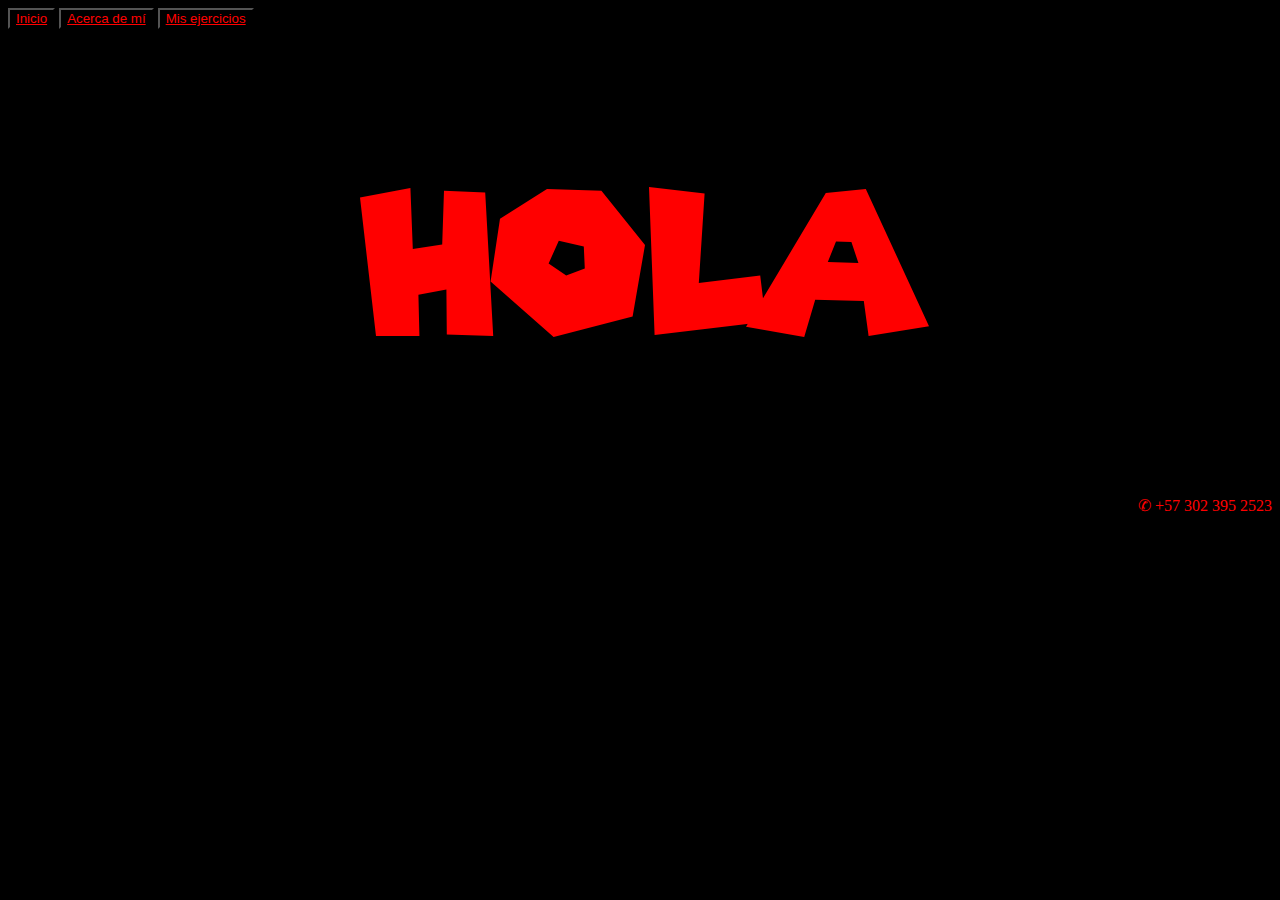
<file: index.html>
<!DOCTYPE html>
<html lang="en">
<head>
    <meta charset="UTF-8">
    <meta http-equiv="X-UA-Compatible" content="IE=edge">
    <meta name="viewport" content="width=device-width, initial-scale=1.0">
    <title>Proyecto Final</title>
    <link rel="stylesheet" href="./guiaestilos.css" type="text/css" />

</head>
<header>
<button><a href="index.html">Inicio</button></a>
<button><a href="index4.html">Acerca de mí</button></a>
<button><a href="index3.html">Mis ejercicios</button></a>

</header>
<body>


    <h1 id="principal">Hola</h1>

    <div> &#9990 +57 302 395 2523</div>



    
    <script src="index.js"></script>
<footer>

</footer>
</body>
</html>
</file>
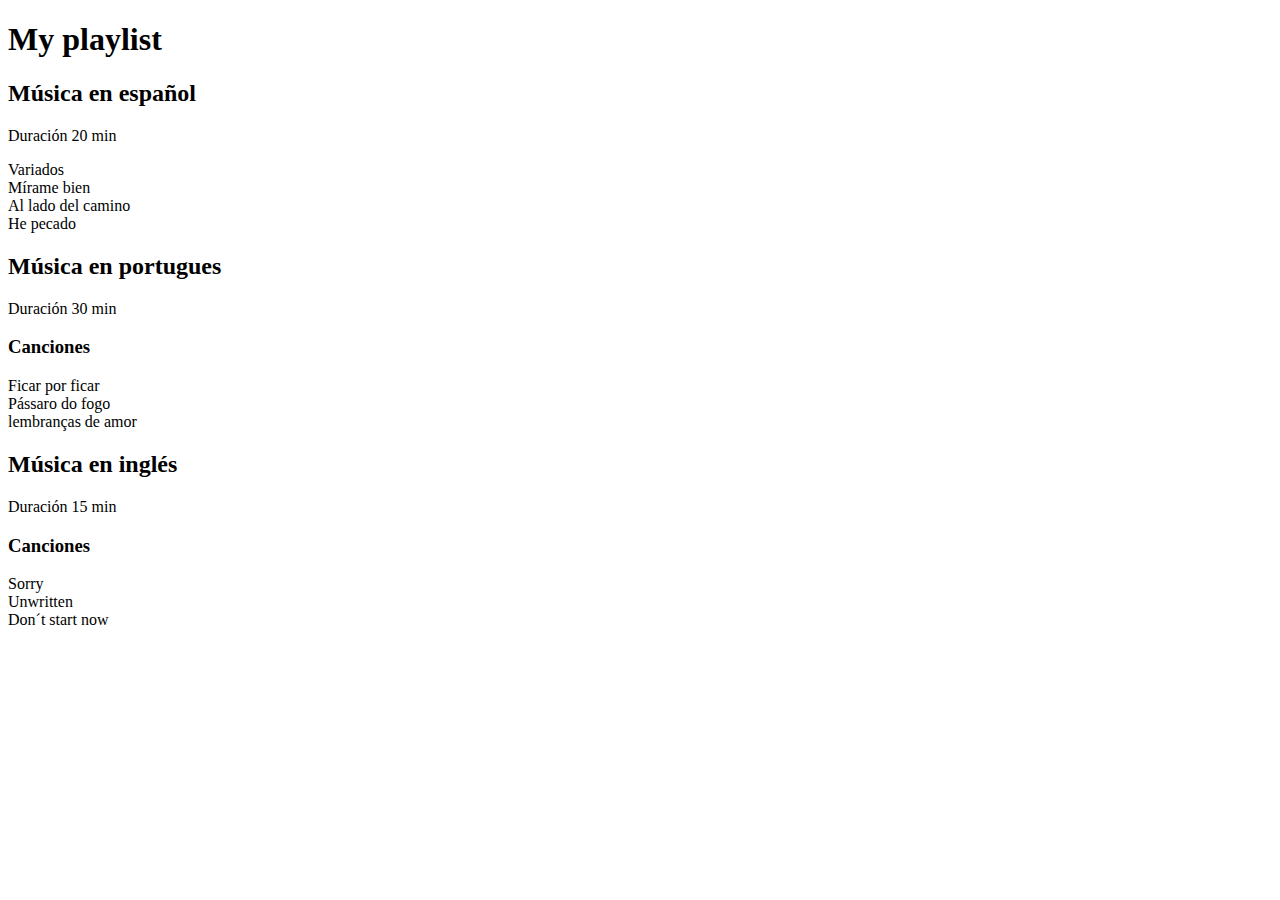
<file: Ejercicio 1.html>
<!DOCTYPE html>
<html lang="en">
<head>
    <meta charset="UTF-8">
    <meta http-equiv="X-UA-Compatible" content="IE=edge">
    <meta name="viewport" content="width=device-width, initial-scale=1.0">
    <title>Ejercicio 5</title>
</head>
<body>
    <h1>My playlist</h1>
    <h2>Música en español</h2>
    <p>Duración 20 min</p>
    <span class="playlist">Variados</span>
    <li>Mírame bien</li>
    <li>Al lado del camino</li>
    <li>He pecado</li>
    <h2>Música en portugues</h2>
    <p>Duración 30 min</p>
    <h3>Canciones</h3>
    <li>Ficar por ficar</li>
    <li>Pássaro do fogo</li>
    <li>lembranças de amor</li>
    <h2>Música en inglés</h2>
    <p>Duración 15 min</p>
    <h3>Canciones</h3>
    <li>Sorry</li>
    <li>Unwritten</li>
    <li>Don´t start now</li>    
</body>
</html>
</file>
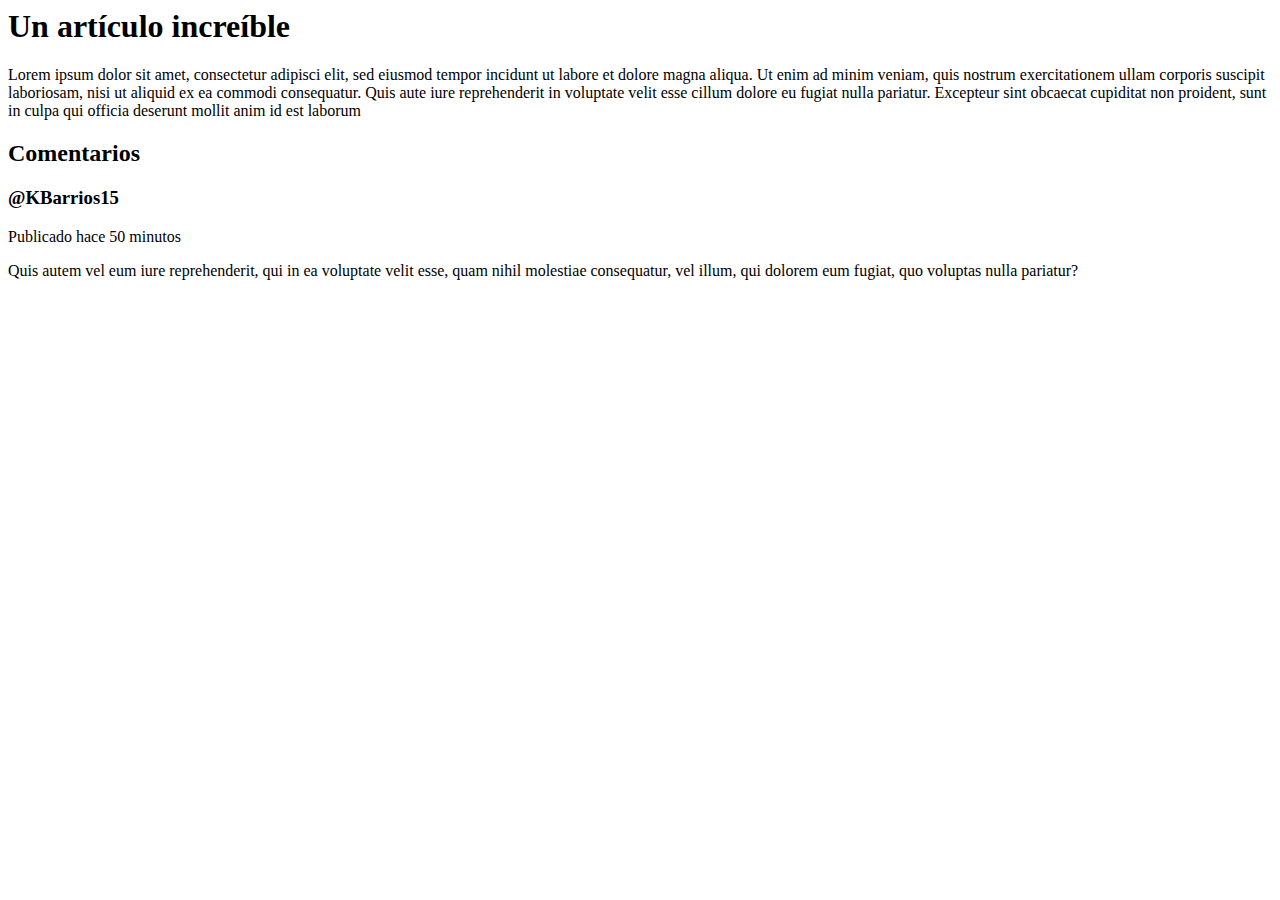
<file: Ejercicio 10.html>
<!DOCTYPE html!>
<html lang="EN">
<head><title>Ejercicio 10</title></head>
<body>
<h1>Un artículo increíble</h1>
<p> Lorem ipsum dolor sit amet, consectetur adipisci elit, sed eiusmod tempor incidunt ut labore et dolore magna aliqua. Ut enim ad minim veniam, quis nostrum exercitationem ullam corporis suscipit laboriosam, nisi ut aliquid ex ea commodi consequatur. Quis aute iure reprehenderit in voluptate velit esse cillum dolore eu fugiat nulla pariatur. Excepteur sint obcaecat cupiditat non proident, sunt in culpa qui officia deserunt mollit anim id est laborum</p>
<h2>Comentarios</h2>
<h3>@KBarrios15</h3>
<span>Publicado hace 50 minutos </span>
<p>Quis autem vel eum iure reprehenderit, qui in ea voluptate velit esse, quam nihil molestiae consequatur, vel illum, qui dolorem eum fugiat, quo voluptas nulla pariatur?</p>
</body>
</html>
</file>
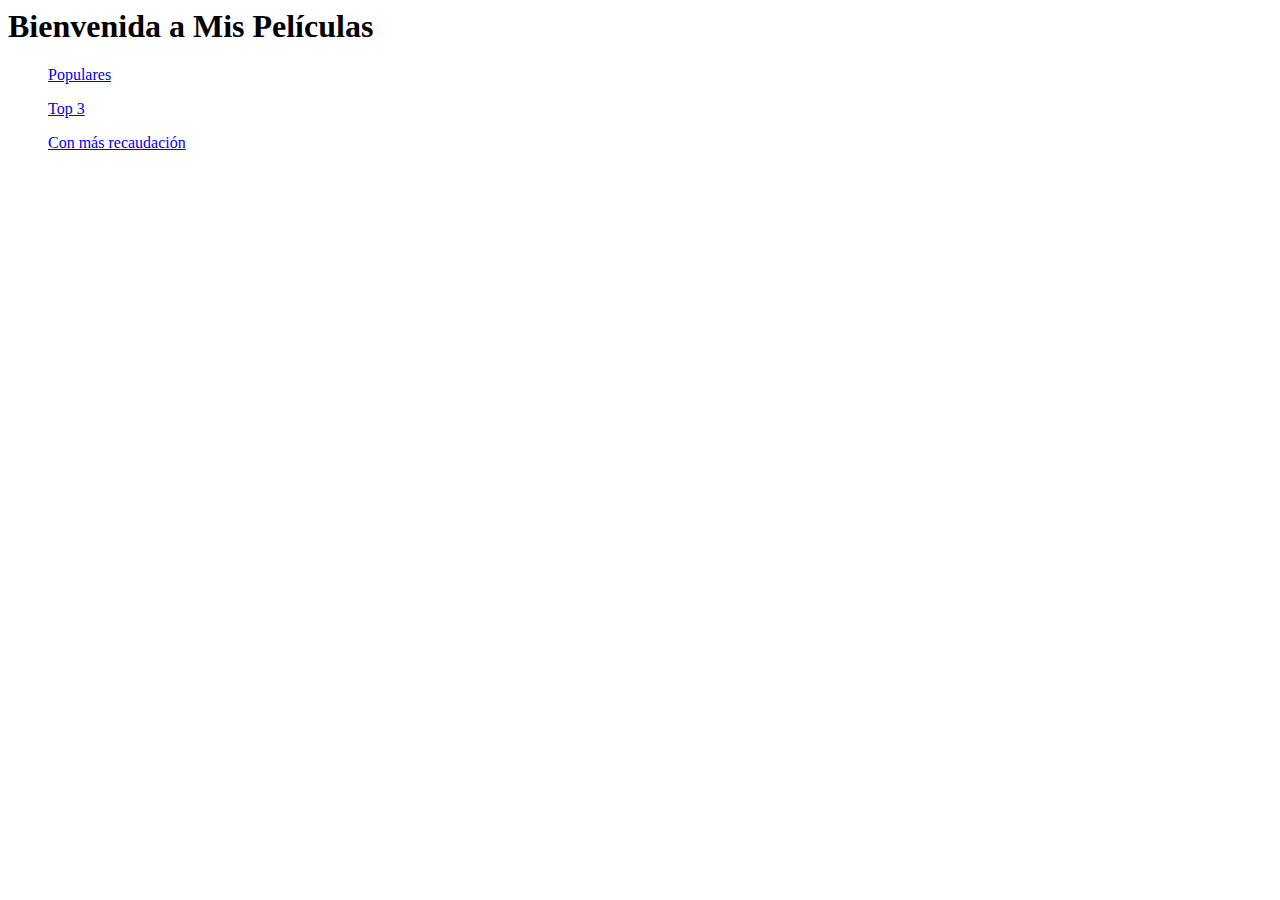
<file: Ejercicio 12.html>
<!DOCTYPE html!>
<html lang="EN">
<head><title>Ejercicio 12</title></head>
<body>
<h1>Bienvenida a Mis Películas</h1>
<a href="populares.html"><ul>Populares</ul></a>
<a href="top-3.html"><ul>Top 3</ul></a>
<a href="mas-recaudacion.html"><ul>Con más recaudación</ul></a>

</body>
</html>
</file>
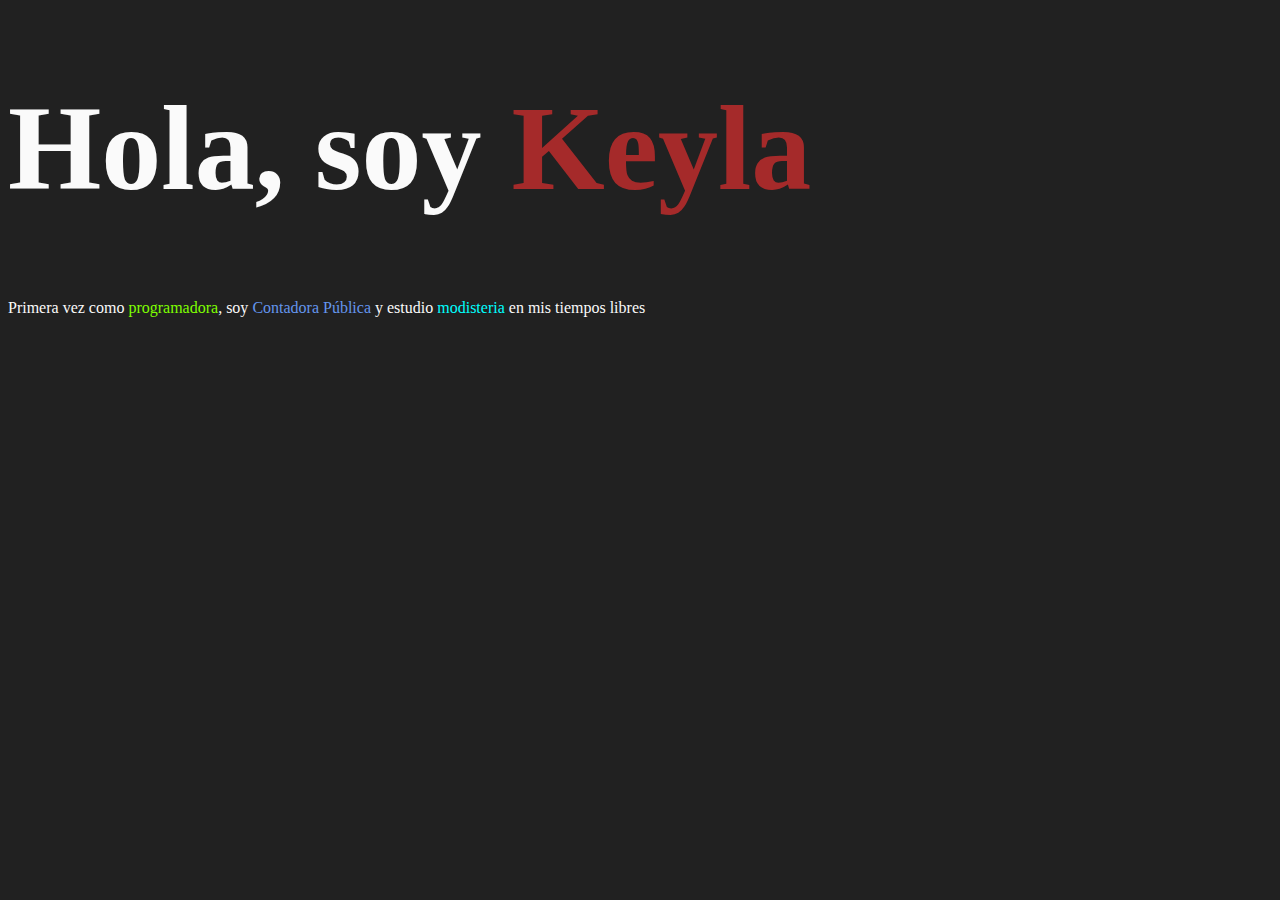
<file: Ejercicio 2.html>
<!DOCTYPE html>
<html lang="en">
<head>
    <meta charset="UTF-8">
    <meta http-equiv="X-UA-Compatible" content="IE=edge">
    <meta name="viewport" content="width=device-width, initial-scale=1.0">
    <title>Ejercicio 2</title>
    <link rel="stylesheet" href="Ejercicio 2.css" type="text/css"> 
</head>
<body>
 <h1>Hola, soy <span id="nombre">Keyla</span></h1>   
 <p>Primera vez como <span id="uno">programadora</span>, soy <span id="dos"> Contadora Pública</span> y estudio <span id="tres">modisteria</span>  en mis tiempos libres</p>
 
 

</body>
</html>
</file>
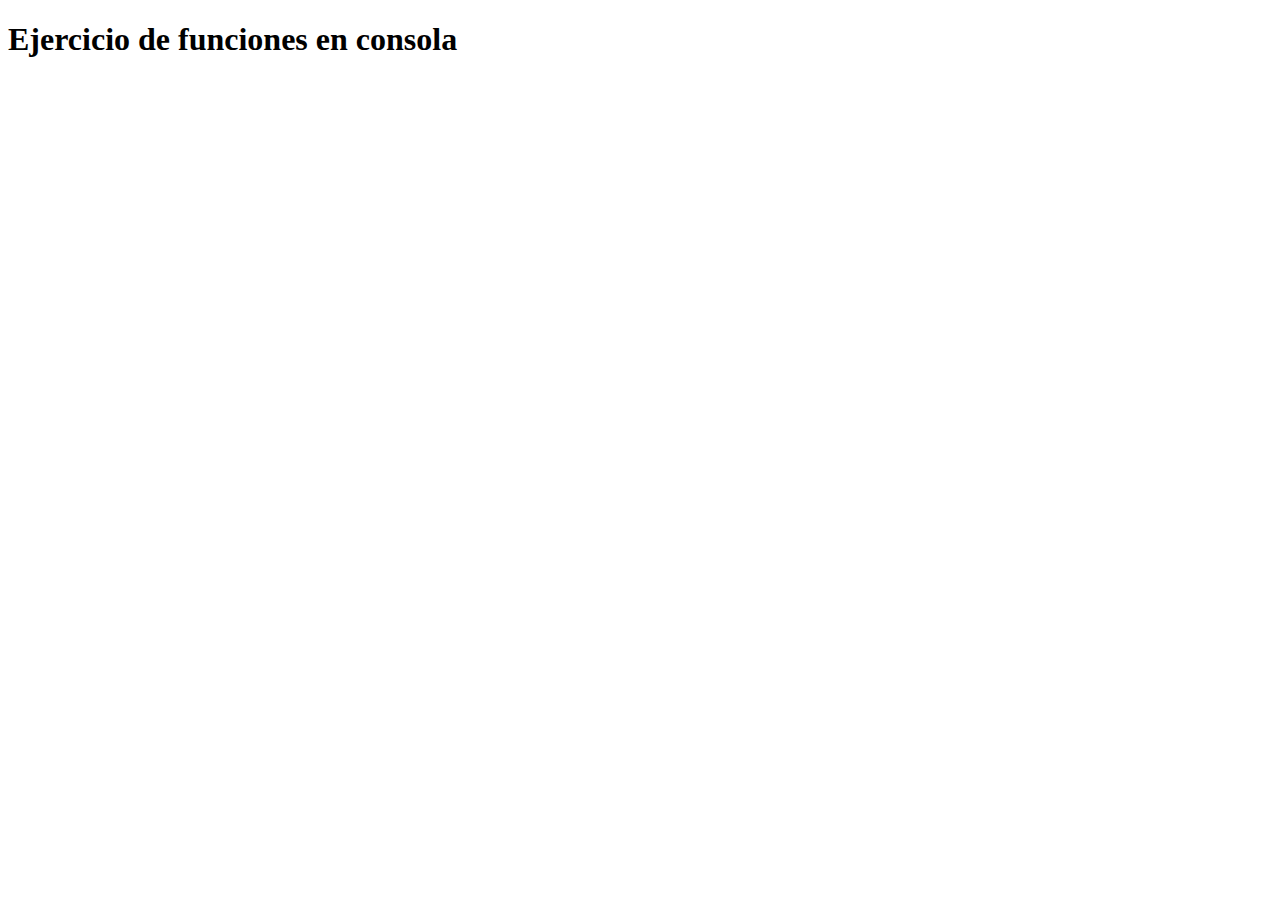
<file: ejericio js.html>
<!DOCTYPE html>
<html lang="en">
<head>
    <meta charset="UTF-8">
    <meta http-equiv="X-UA-Compatible" content="IE=edge">
    <meta name="viewport" content="width=device-width, initial-scale=1.0">
    <title>Document</title>
</head>
<body>
    <h1>Ejercicio de funciones en consola</h1>
    <script src="cript.js"></script>
</body>
</html>
</file>
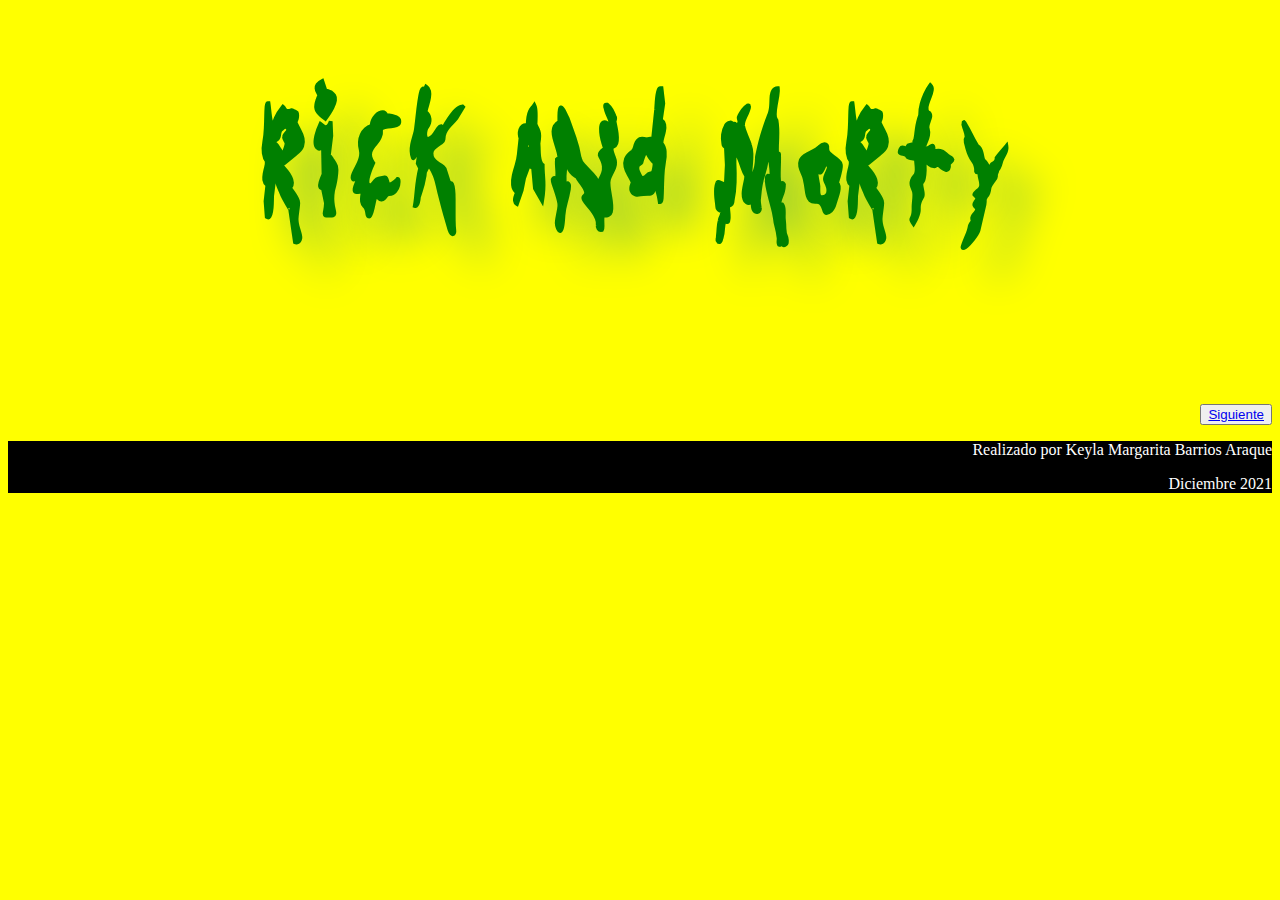
<file: index1.html>
<!DOCTYPE html>
<html lang="en">
<head>
    <meta charset="UTF-8">
    <meta http-equiv="X-UA-Compatible" content="IE=edge">
    <meta name="viewport" content="width=device-width, initial-scale=1.0">
    <title>Proyecto Final</title>
    <link rel="stylesheet" href="./main.css" type="text/css" />

</head>
<body>
<header>
    <nav>
        <h1>Rick and Morty</h1>
    </nav>

   
</header>
<br>
</br>
<br>
</br>

<section>
</section>

<div class="boton"><button><a href="index2.html">Siguiente</button></a></div>
    <footer>
        <p>Realizado por Keyla Margarita Barrios Araque</p>
        <p>Diciembre 2021</p>
    </footer>
    <script src="./apps.js"></script>
</body>
</html>
</file>
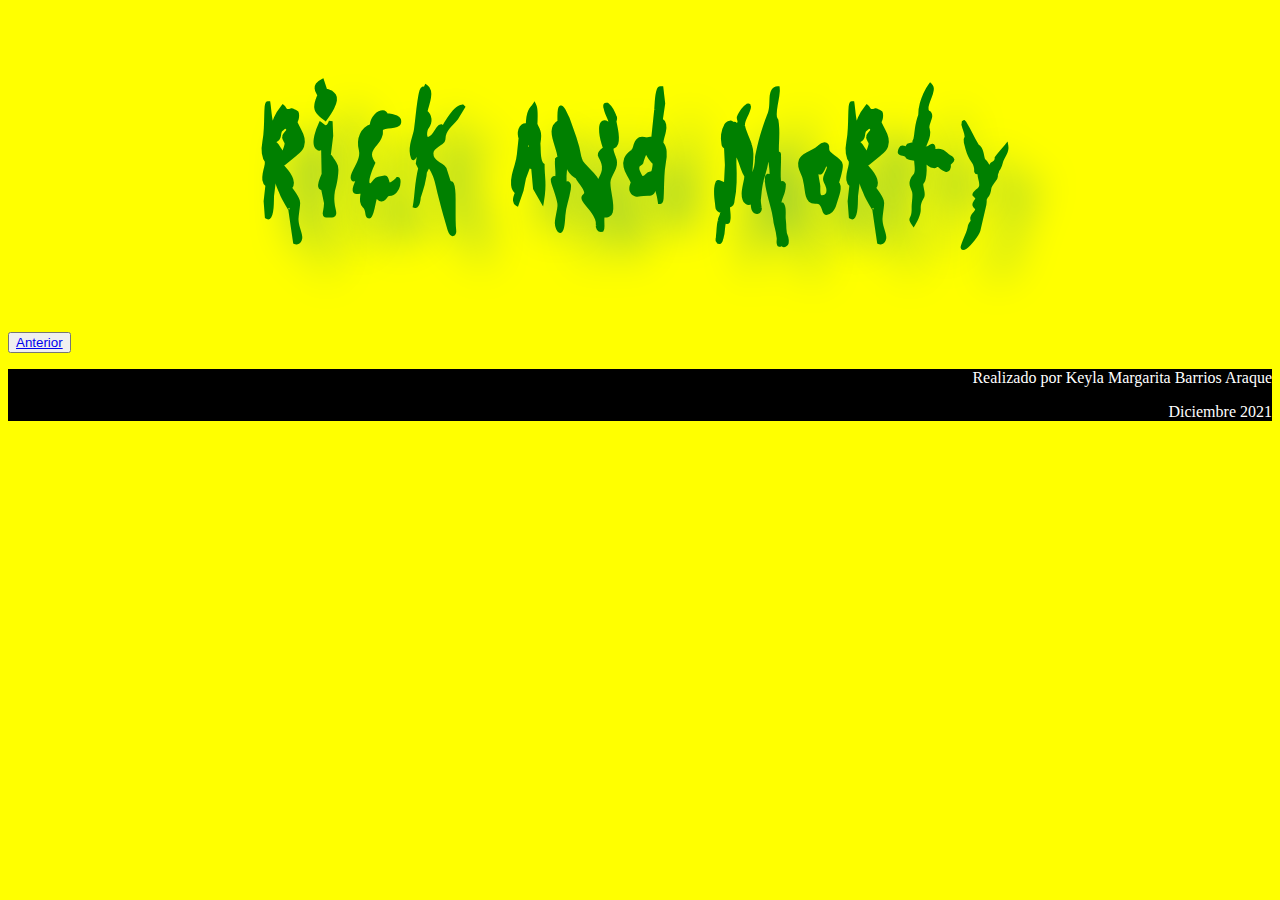
<file: index2.html>
<!DOCTYPE html>
<html lang="en">
<head>
    <meta charset="UTF-8">
    <meta http-equiv="X-UA-Compatible" content="IE=edge">
    <meta name="viewport" content="width=device-width, initial-scale=1.0">
    <title>Proyecto Final 2</title>
    <link rel="stylesheet" href="./main.css" type="text/css" />

</head>
<body>
<header>
    <nav>
        <h1>Rick and Morty</h1>
    </nav>

   

</header>

<section>
</section>

<div class="boton2"><button><a href="index1.html">Anterior</button></a></div>
    <footer>
        <p>Realizado por Keyla Margarita Barrios Araque</p>
        <p>Diciembre 2021</p>
    </footer>
    <script src="./apps1.js"></script>
</body>
</html>
</file>
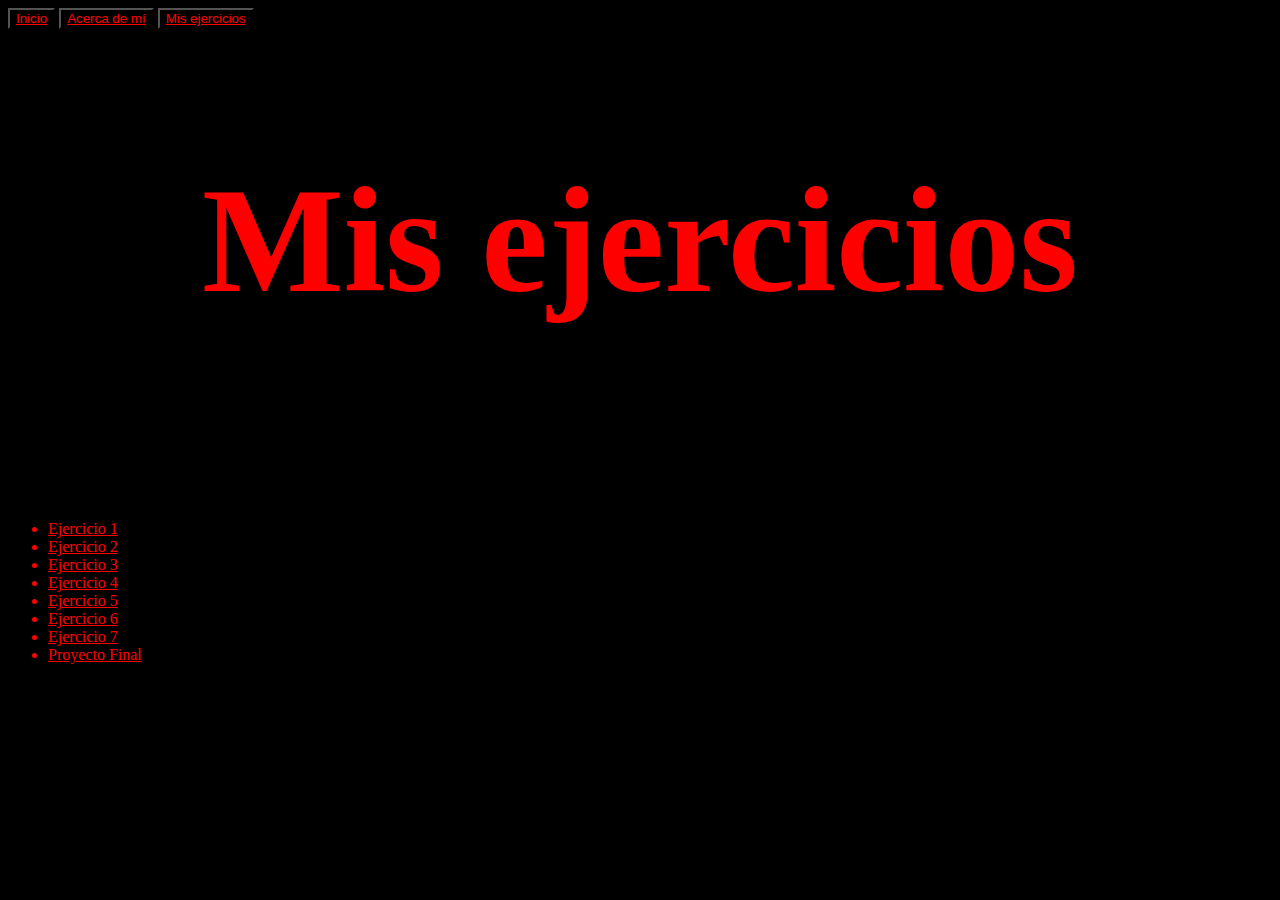
<file: index3.html>
<!DOCTYPE html>
<html lang="en">
<head>
    <meta charset="UTF-8">
    <meta http-equiv="X-UA-Compatible" content="IE=edge">
    <meta name="viewport" content="width=device-width, initial-scale=1.0">
    <title>Proyecto Final - Contenido</title>
    <link rel="stylesheet" href="./guiaestilos.css" type="text/css" />

</head>
<header>
    <button><a href="index.html">Inicio</button></a>
    <button><a href="index4.html">Acerca de mí</button></a>
    <button><a href="index3.html">Mis ejercicios</button></a>
    </header>
<body>

    <h2>Mis ejercicios</h2>

    <br>
    <br>
    <br>
    
    <ul>
        <li><a href="Ejercicio 10.html">Ejercicio 1</li></a>
        <li><a href="Ejercicio 1.html">Ejercicio 2</li></a>
        <li><a href="Ejercicio 12.html">Ejercicio 3</li></a>
        <li><a href="Ejercicio 2.html">Ejercicio 4</li></a>
        <li><a href="projet1.html">Ejercicio 5</li></a>
        <li><a href="ejemplo7.html">Ejercicio 6</li></a>
        <li><a href="ejericio js.html">Ejercicio 7</li></a>
        <li><a href="index1.html">Proyecto Final</li></a>
        </ul>
</body>
</html>
</file>
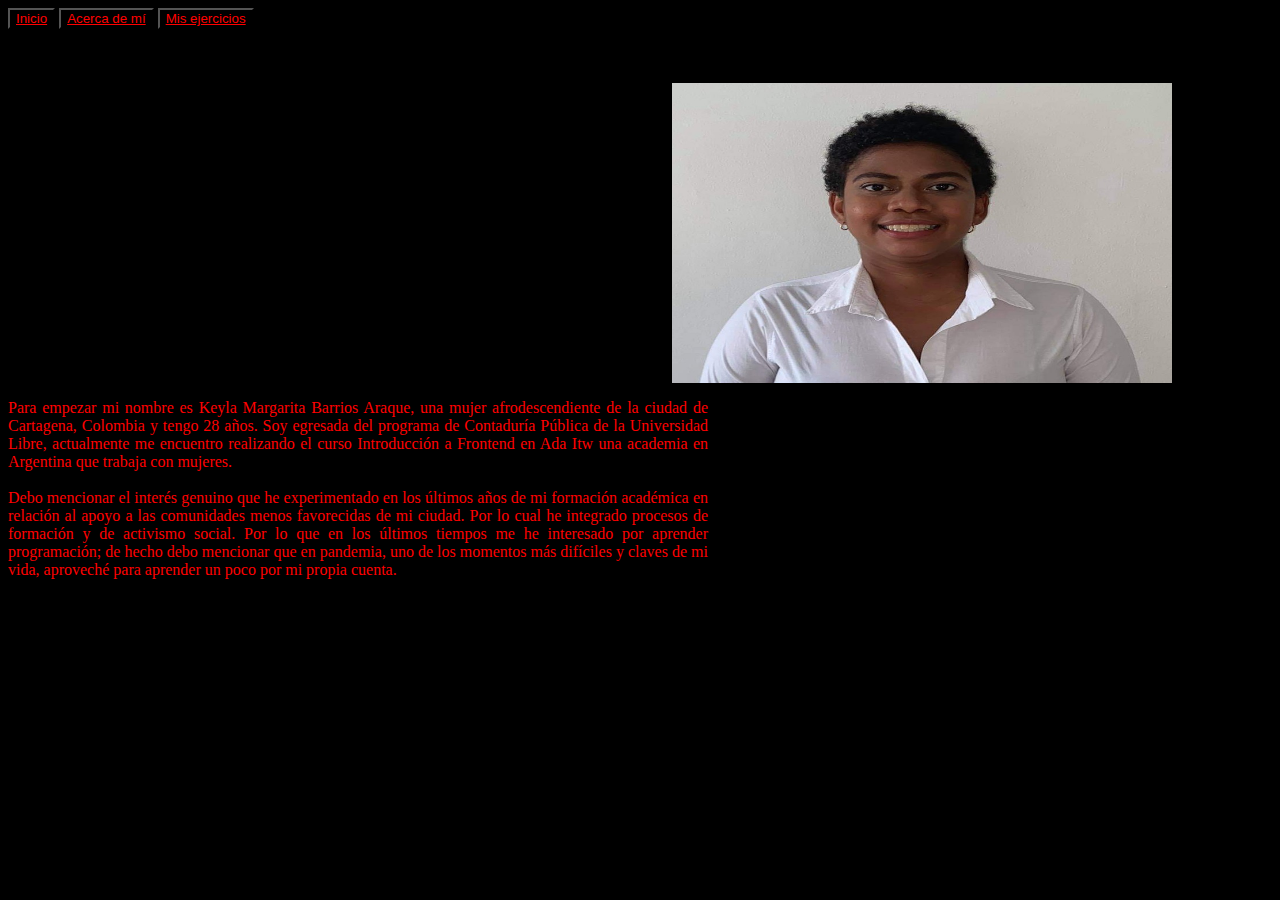
<file: index4.html>
<!DOCTYPE html>
<html lang="en">
<head>
    <meta charset="UTF-8">
    <meta http-equiv="X-UA-Compatible" content="IE=edge">
    <meta name="viewport" content="width=device-width, initial-scale=1.0">
    <title>Proyecto Final</title>
    <link rel="stylesheet" href="./guiaestilos.css" type="text/css" />
</head>
<header>
    <button><a href="index.html">Inicio</button></a>
    <button><a href="index4.html">Acerca de mí</button></a>
    <button><a href="index3.html">Mis ejercicios</button></a>
    </header>
<body>
    <br>
    <br>
    <br>
    
    <img src="./foto.jpg" alt="Imagen"> 
    <p>Para empezar mi nombre es Keyla Margarita Barrios Araque, una mujer afrodescendiente de la ciudad de Cartagena, Colombia y tengo 28 años. Soy egresada del programa de Contaduría Pública de la Universidad Libre, actualmente me encuentro realizando el curso Introducción a Frontend en Ada Itw una academia en Argentina que trabaja con mujeres. <br><br>
    Debo mencionar el interés genuino que he experimentado en los últimos años de mi formación académica en relación al apoyo a las comunidades menos favorecidas de mi ciudad. Por lo cual he integrado procesos de formación y de activismo social. Por lo que en los últimos tiempos me he interesado por aprender programación; de hecho debo mencionar que en pandemia, uno de los momentos más difíciles y claves de mi vida, aproveché para aprender un poco por mi propia cuenta.</p>

</body>
</html>
</file>
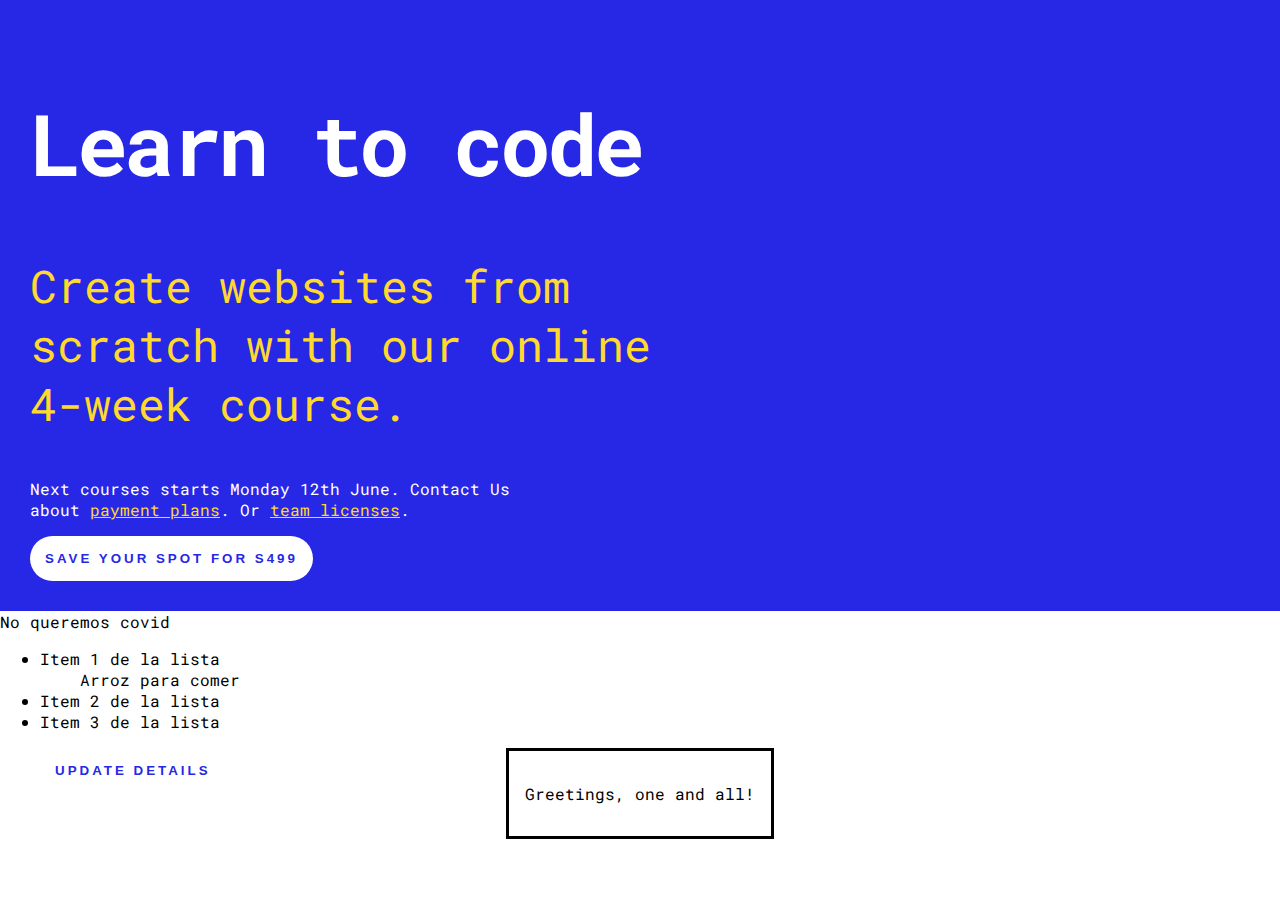
<file: projet1.html>
<!DOCTYPE html>
<html lang="en" dir="ltr">
<div class="main">
  <h1>Learn to code</h1>
  <p class="subtitle">Create websites from<br>scratch with our online<br>4-week course.</p>
  <p>Next courses starts Monday 12th June. Contact Us<br>about <a href="#">payment plans</a>. Or <a href="#"> team licenses</a>.</p>
  <button>Save your spot for S499</button>
  <link rel="stylesheet" type="text/css"
  href="proj.css">
</div><!-- Fin main -->
<aside>
No queremos covid
</aside>
<ul>
<li>Item 1 de la lista</li>
<dd>Arroz para comer</dd>
<li>Item 2 de la lista</li>
<li>Item 3 de la lista</li>
</ul>
<!-- Para usar la etiqueta de dialogo y crear un recuadro se debe escribir open -->
<dialog open>
  <p>Greetings, one and all!</p>
</dialog>



<!-- Cuadro de diálogo emergente simple, que contiene un formulario -->
<dialog id="favDialog">
  <form method="dialog">
    <section>
      <p><label for="favAnimal">Favorite animal:</label>
      <select id="favAnimal">
        <option></option>
        <option>Brine shrimp</option>
        <option>Red panda</option>
        <option>Spider monkey</option>
      </select></p>
    </section>
    <menu>
      <button id="cancel" type="reset">Cancel</button>
      <button type="submit">Confirm</button>
    </menu>
  </form>
</dialog>

<menu>
  <button id="updateDetails">Update details</button>
</menu>

<!-- Parte de JS -->
<script>
  (function() {
    var updateButton = document.getElementById('updateDetails');
    var cancelButton = document.getElementById('cancel');
    var favDialog = document.getElementById('favDialog');

    //El botón Actualizar abre un diálogo modal
    updateButton.addEventListener('click', function() {
      favDialog.showModal();
    });

    // El botón cancelar formulario cierra el cuadro de diálogo
    cancelButton.addEventListener('click', function() {
      favDialog.close();
    });

  })();
</script>
</file>
<file: guiaestilos.css>
* {
background-color: black; 
color: red;
}

h1 { 
text-align: center; 
font-size: 200px;
}

div {
    width: 100%;
    text-align: right;
}

h2 {
text-align: center;    
font-size: 150px;
}


@font-face {
    font-family:Super Mario;
    src: url(./SuperMario256.ttf);
}

h1 {
font-family: Super Mario;
color: red;
}

p {
text-align: justify;
border: red;
border-style: none;
width: 700px;
height: 300px;
float: left; 
}

img {
width: 500px;    
height: 300px;
float:right;
padding-right: 100px;
}
</file>
<file: Ejercicio 2.css>
body {background-color: #212121; color:#FAFAFA }
h1 {font-family: link href="https://fonts.googleapis.com/css2?family=Montserrat:wght@100&display=swap" rel="stylesheet";
    font-size: 120px;
    font-weight: 900;
}
#nombre {
color: brown;    
} 
#uno {color: chartreuse;}
#dos {color: cornflowerblue;}
#tres {color: cyan;}
</file>
<file: main.css>
nav {
background-color: yellow;
color: green;
width: 100%;
text-align: center;
}


footer {
background-color: black;
color: white;
width: 100%;
text-align: right;
}

body {
background-color: yellow;    
}

.tarjeta {
flex-direction: column-reverse;
align-items: center;    
border: none;
}  

@font-face {
    font-family:Get Schwifty;
    src: url(./letra.ttf);
}

 h1 { 
    font-family:Get Schwifty;
    font-size: 120px;
    font-weight: 900;
    text-shadow: 30px 30px 40px yellowgreen;
} 

.boton {
text-align: right;
}


/* mirar flexbox para darle estilo  clase 5*/



/*section {
display: flex;    
} */
</file>
<file: proj.css>
@import url('https://fonts.googleapis.com/css?family=Roboto+Mono&display=swap');

.main {
  background-color: #2727e6;
  color: white;
  padding: 30px;
}

body {
  margin: 0;
  font-family:"Roboto Mono";
}

h1 {
  font-size: 85px;
  letter-spacing: -4px;
}

.subtitle {
  font-size: 45px;
  color: #ffd92e;
}

a {
  color: #ffd92e;
}

button {
  background-color: white;
  padding: 15px;
  text-transform: uppercase;
  front-size: 15px;
  font-weight: bold;
  color: #2727e6;
  border: none;
  letter-spacing: 3px;
  border-radius: 30px;
}
</file>
